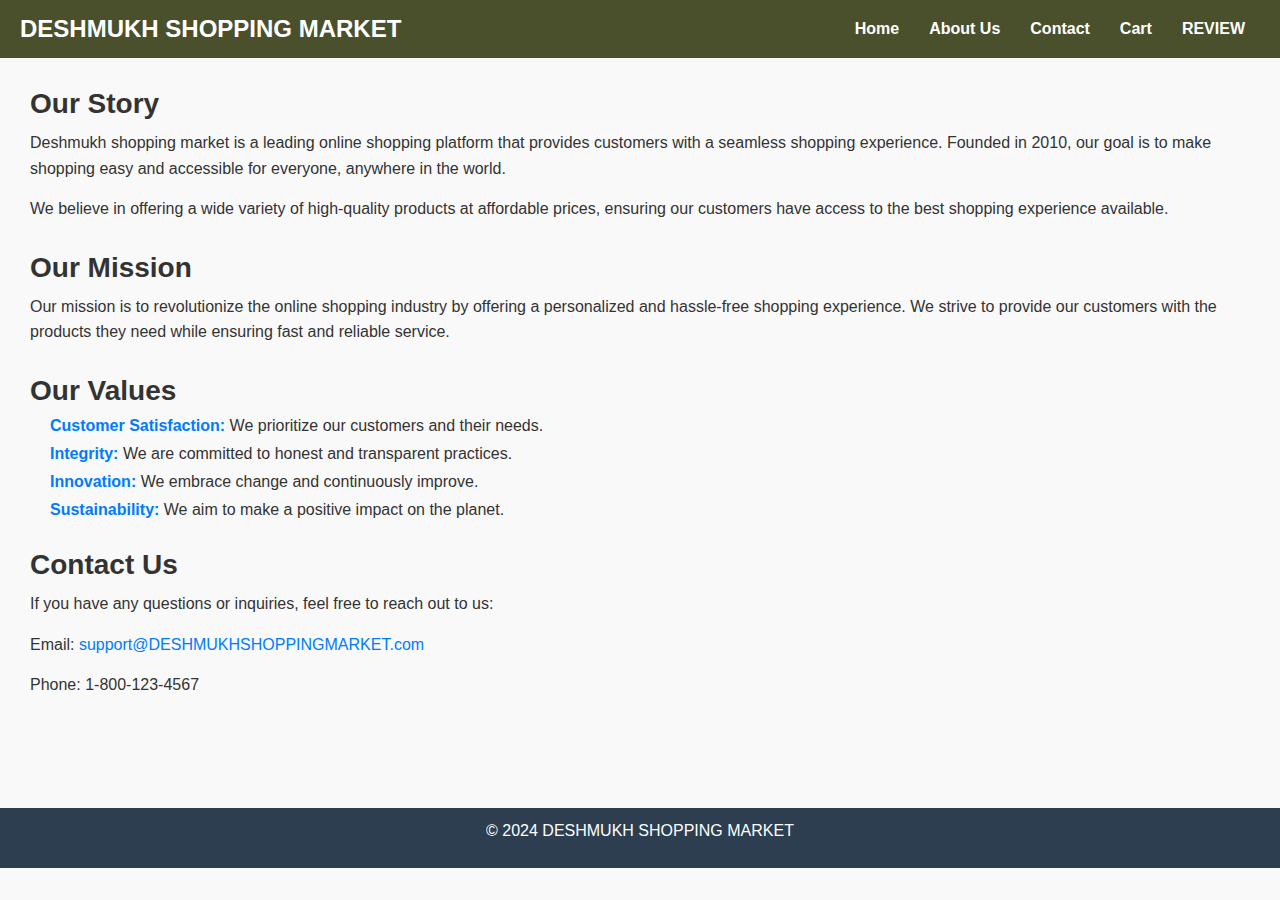
<file: PRACTICAL 12/11.html>
<!DOCTYPE html>
<html lang="en">
<head>
    <meta charset="UTF-8">
    <meta name="viewport" content="width=device-width, initial-scale=1.0">
    <title>About Us - ShopEasy</title>
    <link rel="stylesheet" href="11.css">
</head>
<body>
    <!-- Header -->
    <header>
        <div class="logo">DESHMUKH SHOPPING MARKET </div>
        <nav>
            <ul>
                <li><a href="2.html">Home</a></li>
    
                <li><a href="#">About Us</a></li>
                <li><a href="12.HTML">Contact</a></li>
                <li><a href="5.html">Cart</a></li>
                <li><a href="13.HTML">REVIEW</a></li>
            </ul>
        </nav>
    </header>

    <!-- Main Content -->
    <main>
        <!-- Company Story Section -->
        <section class="about-section">
            <h1>Our Story</h1>
            <p>Deshmukh shopping market is a leading online shopping platform that provides customers with a seamless shopping experience. Founded in 2010, our goal is to make shopping easy and accessible for everyone, anywhere in the world.</p>
            <p>We believe in offering a wide variety of high-quality products at affordable prices, ensuring our customers have access to the best shopping experience available.</p>
        </section>

        <!-- Mission Section -->
        <section class="mission-section">
            <h2>Our Mission</h2>
            <p>Our mission is to revolutionize the online shopping industry by offering a personalized and hassle-free shopping experience. We strive to provide our customers with the products they need while ensuring fast and reliable service.</p>
        </section>

        <!-- Our Values Section -->
        <section class="values-section">
            <h2>Our Values</h2>
            <ul>
                <li><strong>Customer Satisfaction:</strong> We prioritize our customers and their needs.</li>
                <li><strong>Integrity:</strong> We are committed to honest and transparent practices.</li>
                <li><strong>Innovation:</strong> We embrace change and continuously improve.</li>
                <li><strong>Sustainability:</strong> We aim to make a positive impact on the planet.</li>
            </ul>
        </section>

        <!-- Contact Section -->
        <section class="contact-section">
            <h2>Contact Us</h2>
            <p>If you have any questions or inquiries, feel free to reach out to us:</p>
            <p>Email: <a href="mailto:support@DESHMUKHSHOPPINGMARKET.com">support@DESHMUKHSHOPPINGMARKET.com</a></p>
            <p>Phone: 1-800-123-4567</p>
        </section>
    </main>

    <!-- Footer -->
    <footer>
        <p>&copy; 2024 DESHMUKH SHOPPING MARKET</p>
    </footer>
</body>
</html>
</file>
<file: PRACTICAL 12/11.css>
/* Reset some default browser styles */
* {
    margin: 0;
    padding: 0;
    box-sizing: border-box;
}

body {
    font-family: Arial, sans-serif;
    background-color: #f9f9f9;
    color: #333;
}

/* Header */
header {
    background-color: #4b502c;
    color: white;
    padding: 15px 20px;
    display: flex;
    justify-content: space-between;
    align-items: center;
}

header .logo {
    font-size: 24px;
    font-weight: bold;
}

header nav ul {
    list-style: none;
    display: flex;
}

header nav ul li {
    margin: 0 15px;
}

header nav ul li a {
    text-decoration: none;
    color: white;
    font-weight: bold;
    font-size: 16px;
}

/* Main Content */
main {
    padding: 30px;
}

/* About Us Section */
.about-section, .mission-section, .values-section, .contact-section {
    margin-bottom: 30px;
}

h1, h2 {
    font-size: 28px;
    margin-bottom: 10px;
}

p {
    font-size: 16px;
    line-height: 1.6;
    margin-bottom: 15px;
}

ul {
    list-style-type: none;
    padding-left: 20px;
}

ul li {
    font-size: 16px;
    margin-bottom: 10px;
}

ul li strong {
    color: #007bff;
}

/* Contact Section */
.contact-section a {
    color: #007bff;
    text-decoration: none;
}

.contact-section a:hover {
    text-decoration: underline;
}

/* Footer */
footer {
    background-color: #2c3e50;
    color: white;
    text-align: center;
    padding: 10px;
    margin-top: 50px;
}
</file>
